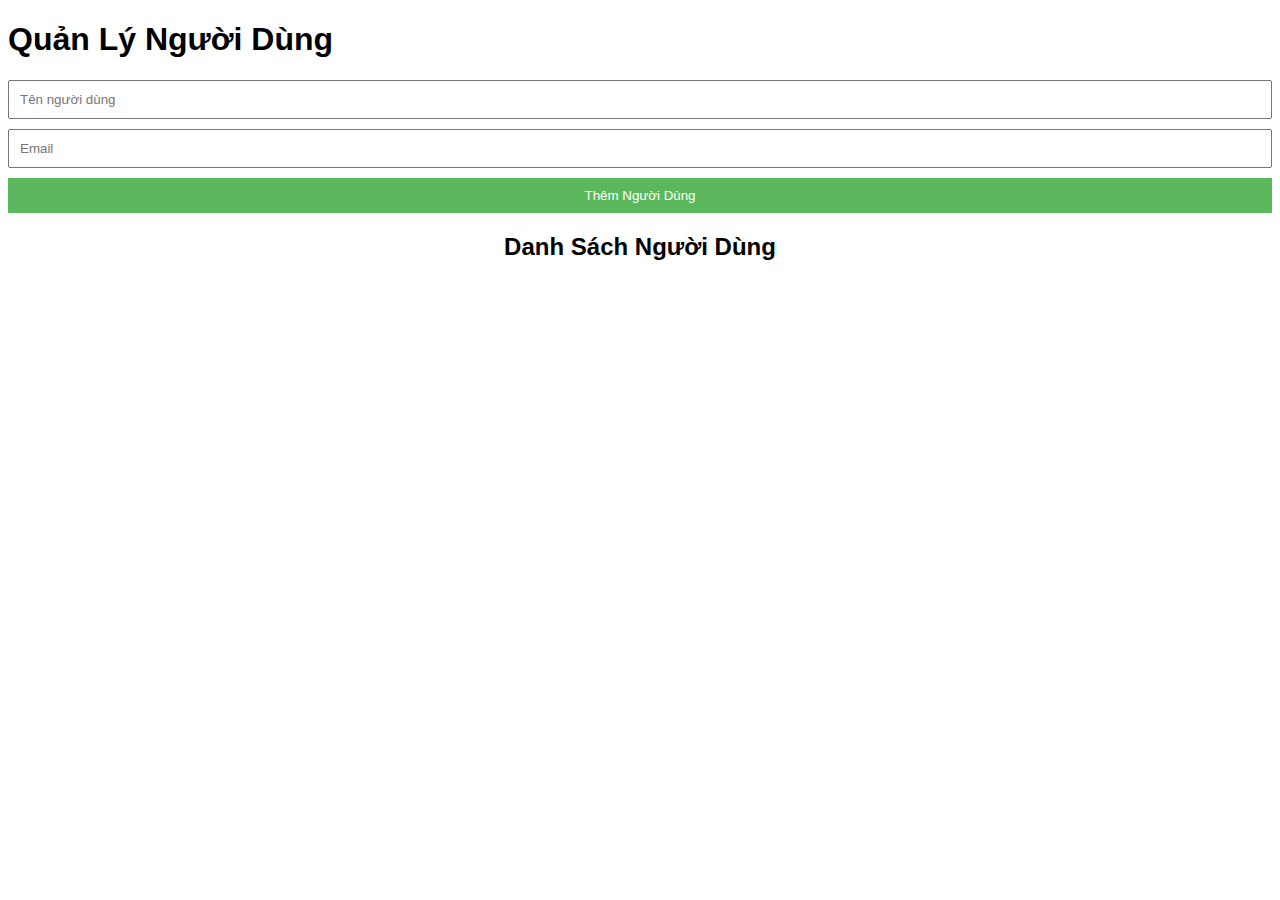
<file: index.html>
<!DOCTYPE html>
<html lang="vi">
<head>
    <meta charset="UTF-8">
    <meta name="viewport" content="width=device-width, initial-scale=1.0">
    <title>Quản Lý Người Dùng</title>
    <link rel="stylesheet" href="styles.css">
</head>
<body>
    <div class="container">
        <h1>Quản Lý Người Dùng</h1>
        <form id="userForm">
            <input type="text" id="username" placeholder="Tên người dùng" required>
            <input type="email" id="email" placeholder="Email" required>
            <button type="submit">Thêm Người Dùng</button>
        </form>
        <h2>Danh Sách Người Dùng</h2>
        <ul id="userList"></ul>
    </div>
    <script src="script.js"></script>
</body>
</html>
</file>
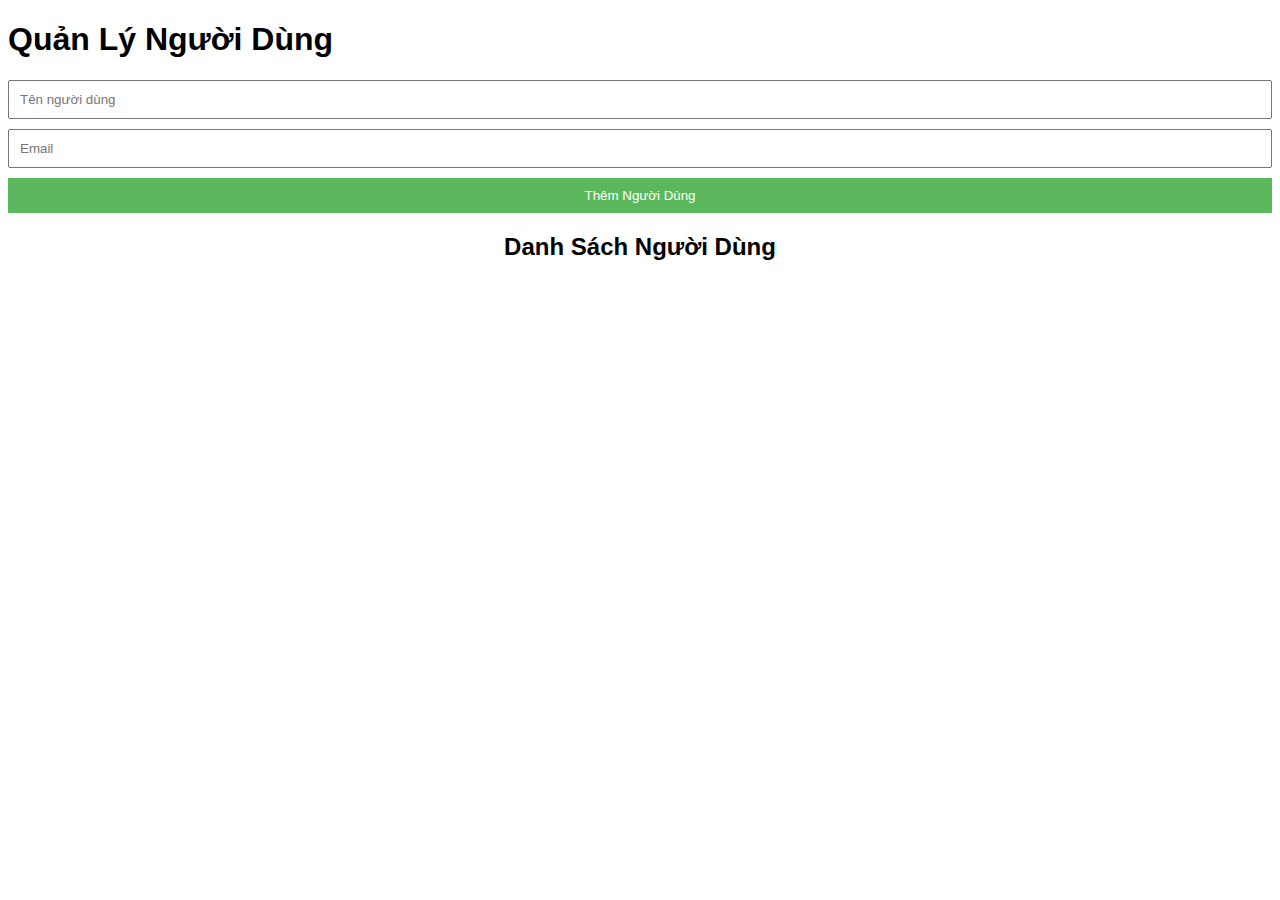
<file: TEST.html>
<!DOCTYPE html>
<html lang="vi">
<head>
    <meta charset="UTF-8">
    <meta name="viewport" content="width=device-width, initial-scale=1.0">
    <title>Quản Lý Người Dùng</title>
    <link rel="stylesheet" href="styles.css">
</head>
<body>
    <div class="container">
        <h1>Quản Lý Người Dùng</h1>
        <form id="userForm">
            <input type="text" id="username" placeholder="Tên người dùng" required>
            <input type="email" id="email" placeholder="Email" required>
            <button type="submit">Thêm Người Dùng</button>
        </form>
        <h2>Danh Sách Người Dùng</h2>
        <ul id="userList"></ul>
    </div>
    <script src="script.js"></script>
</body>
</html>
</file>
<file: styles.css>
body {
    font-family: Arial, sans-serif;
}

.admin-login, .admin-dashboard {
    max-width: 800px;
    margin: auto;
    padding: 20px;
    box-shadow: 0 0 10px rgba(0, 0, 0, 0.1);
}

h2 {
    text-align: center;
}

form {
    display: flex;
    flex-direction: column;
}

label {
    margin-top: 10px;
}

input {
    margin-bottom: 10px;
    padding: 10px;
}

button {
    padding: 10px;
    background-color: #5cb85c;
    color: white;
    border: none;
    cursor: pointer;
}

button:hover {
    background-color: #4cae4c;
}

nav ul {
    list-style-type: none;
    padding: 0;
    display: flex;
    justify-content: space-around;
}

nav ul li {
    margin: 10px;
}

nav ul li a {
    text-decoration: none;
    color: #007bff;
}

nav ul li a:hover {
    text-decoration: underline;
}

section {
    margin-top: 20px;
}

ul {
    list-style-type: none;
    padding: 0;
}

ul li {
    padding: 10px;
    background-color: #f9f9f9;
    margin-bottom: 5px;
    display: flex;
    justify-content: space-between;
    align-items: center;
}

ul li button {
    margin-left: 10px;
    padding: 5px 10px;
}
</file>
